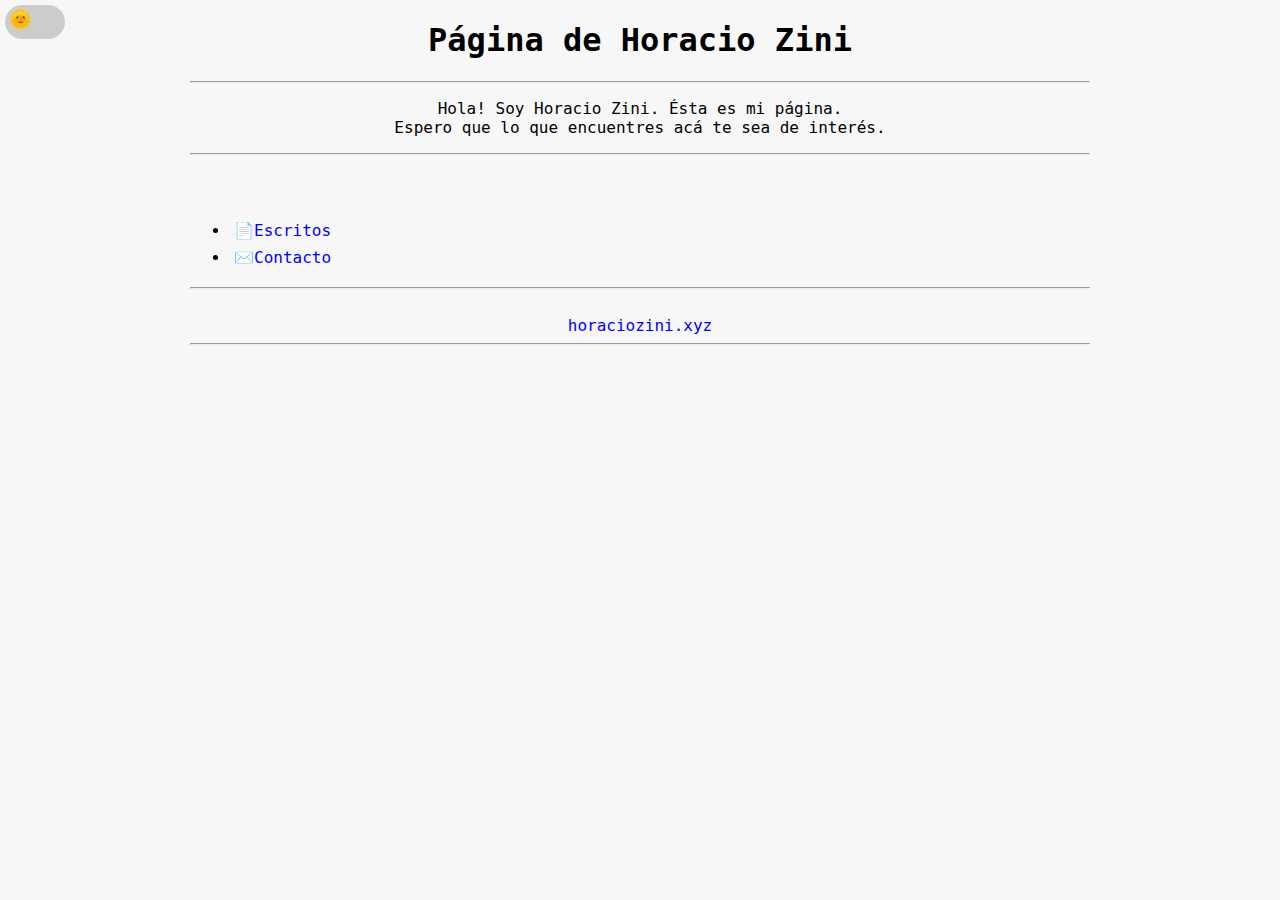
<file: factory/index.html>
<html lang="en">

<head>
    <meta charset="UTF-8">
    <meta name="viewport" content="width=device-width, initial-scale=1.0">
    <title>CSS Theme Switch | Horacio Zini</title>
    <link rel="stylesheet" href="style.css">
</head>

<body>
    <input type="checkbox" class="theme-checkbox" id="theme-checkbox">
    <div id="page">
        <div style="margin-top: 5; justify-self: flex-start">
            <label for="theme-checkbox" id="theme-switch"></label>
        </div>
        <div id="content">
            <header>
                <h1>
                    Página de Horacio Zini
                </h1>
                <hr>
            </header>

            <main>
                <p align="center">
                    Hola! Soy Horacio Zini. Ésta es mi página.<br>
                    Espero que lo que encuentres acá te sea de interés.
                </p>
                <hr>
                <br><br>
                <ul>
                    <li>
                        <a href="./writings.php">
                            📄Escritos</a>
                    </li>
                    <li>
                        <a href="/">✉️Contacto</a>
                    </li>
                </ul>
            </main>

            <footer>
                <hr>
                <br>
                <a href="/php-engine/">horaciozini.xyz</a>
                <hr>
            </footer>
        </div>
    </div>

    <script>
        // This code is only used to remember theme selection between page loads
        const themeSwitch = document.querySelector('.theme-checkbox');
        themeSwitch.checked = localStorage.getItem('switchedTheme') === 'true';

        themeSwitch.addEventListener('change', function (e) {
            if (e.currentTarget.checked === true) {
                // Add item to localstorage
                localStorage.setItem('switchedTheme', 'true');
            } else {
                // Remove item if theme is switched back to normal
                localStorage.removeItem('switchedTheme');
            }
        });
    </script>


</body>

</html>
</file>
<file: factory/style.css>
/* Theme vars */

:root {
    /* Light mode */
    --light-slider-icon: "🌞";
    --light-slider-bg: #ccc;
    --light-text: black;
    --light-bg: #f7f7f7;
    --light-theme: blue;

    /* Dark mode */
    --dark-slider-icon: "🌙";
    --dark-slider-bg: grey;
    --dark-text: #f7f7f7;
    --dark-bg: #1d2030;
    --dark-theme: #bd93f9;

    /* Default mode */
    --slider-icon: var(--light-slider-icon);
    --slider-bg: var(--light-slider-bg);
    --text-color: var(--light-text);
    --bg-color: var(--light-bg);
    --theme-color: var(--light-theme);
}

/* Main style */

body {
    margin: 0;
    padding: 0;
    height: 100%;
    font-family: monospace, monospace;
}

h1,
h2,
h3 {
    text-align: center;
}

a {
    text-decoration: none;
    color: var(--text-color);
}

a:link,
a:visited {
    color: var(--theme-color);
}

/* Template structure */

header {
    text-align: center;
}

main {
    text-align: justify;
}

footer {
    text-align: center;
    /* margin: 50px 0; */
}

/* Columns */

#page {
    display: flex;
    justify-content: center;
    min-height: 100%;
    transition: color .2s, background-color .2s;
    background: var(--bg-color);
    color: var(--text-color);
}

#content {
    width: 100%;
    max-width: 900px;
    margin-left: 10px;
    margin-right: 10px;
}

/* @media screen and (max-aspect-ratio: 9/8) { */
@media (min-width: 768px) {
    content {
        width: 60%;
    }
}

/* Elements */

div.cuadro {
    border: 1px solid lightgray;
    padding: 0.5em;
    margin-left: 10%;
    margin-right: 10%;
    text-align: justify;
}

table {
    Border-Spacing: 0px;
    Empty-Cells: show;
}

li {
    text-decoration: none;
    padding: 0.25em;
}

#tags {
    clear: both;
    padding: 0;
    border-radius: 10px;
    text-align: center;
    margin: 0 auto;
    border: solid 1px;
    border-style: dashed;
    list-style: none;
}

#tags li {
    display: inline-block;
}

#tags a {
    display: block;
    width: auto;
    border-radius: 10px;
    margin: 2px;
}

/* Theme Slider */

#theme-switch {
    /* The slider */
    position: absolute;
    margin: 5px;
    display: inline-block;
    width: 60px;
    height: 34px;
    -webkit-transition: .4s;
    transition: .4s;
    border-radius: 34px;
    cursor: pointer;
    top: 0;
    left: 0;
    right: 0;
    bottom: 0;
    background-color: var(--slider-bg);
}

#theme-switch:before {
    position: absolute;
    -webkit-transition: .4s;
    transition: .4s;
    border-radius: 50%;
    content: var(--slider-icon);
    font-size: 20px;
    top: 2px;
    left: 3px;
}

#theme-checkbox {
    /* Hides the checkbox */
    position: absolute !important;
    height: 1px;
    width: 1px;
    overflow: hidden;
    clip: rect(1px, 1px, 1px, 1px);
}

/* Switched mode */
#theme-checkbox:checked~#page {
    --slider-bg: var(--dark-slider-bg);
    --slider-icon: var(--dark-slider-icon);
    --text-color: var(--dark-text);
    --bg-color: var(--dark-bg);
    --theme-color: var(--dark-theme);
}

#theme-checkbox:checked+#page #theme-switch:before {
    -webkit-transform: translateX(26px);
    -ms-transform: translateX(26px);
    transform: translateX(26px);
}
</file>
